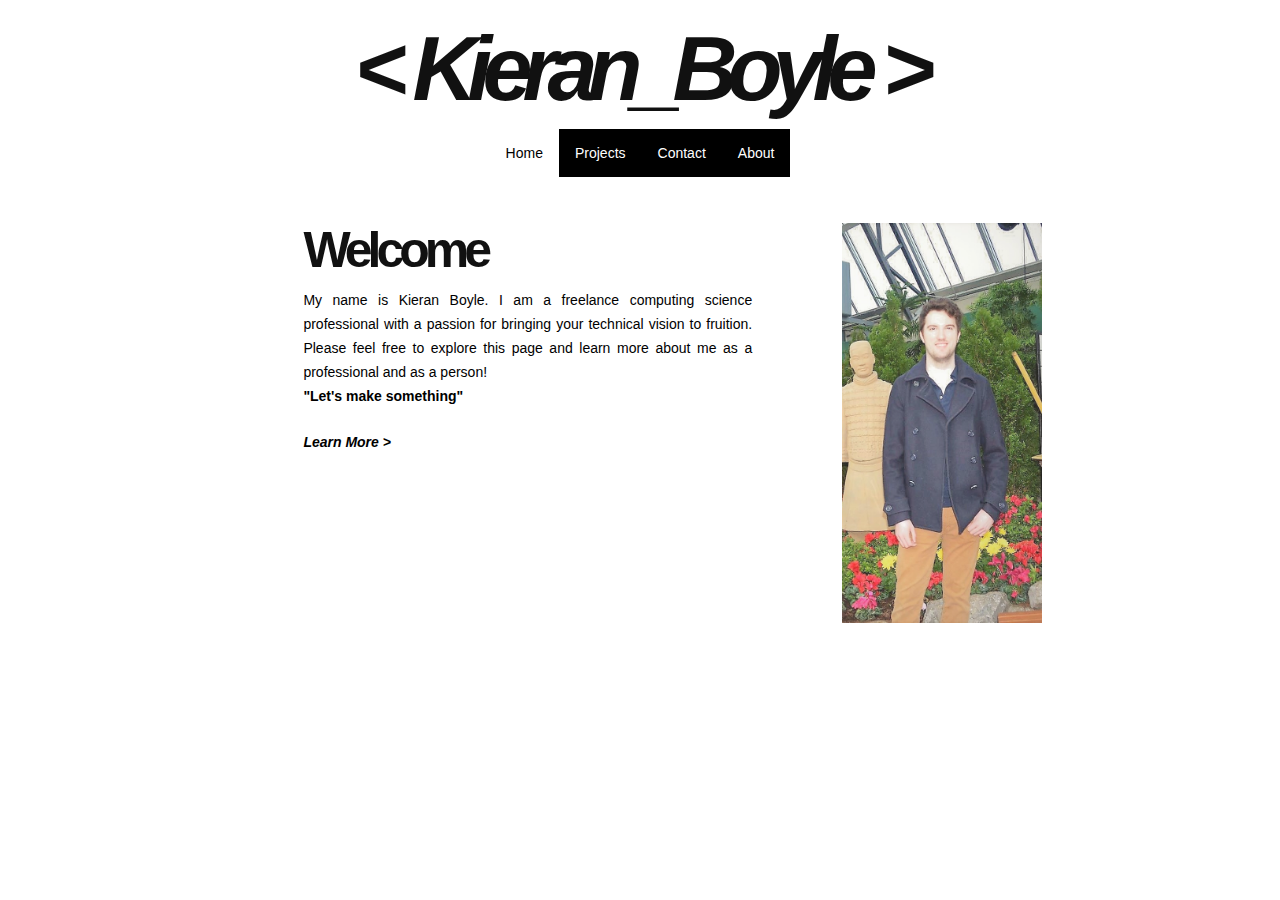
<file: index.html>
<!DOCTYPE html>
<html lang="en">
<head>
<title>Kieran Boyle</title>

<link rel="stylesheet" href="https://maxcdn.bootstrapcdn.com/bootstrap/3.3.7/css/bootstrap.min.css" integrity="sha384-BVYiiSIFeK1dGmJRAkycuHAHRg32OmUcww7on3RYdg4Va+PmSTsz/K68vbdEjh4u" crossorigin="anonymous">
 <style type="text/css">
	h1 { color: #111; font-family: 'Helvetica Neue', sans-serif; font-size: 90px; font-weight: bold; letter-spacing: -10px;  text-align: center; }
	h2 { color: #111; font-family: 'Open Sans', sans-serif; font-size: 30px; font-weight: 300; line-height: 32px; text-align: left; }
	p { color: #685206; font-family: 'Helvetica Neue', sans-serif; font-size: 14px; line-height: 24px; margin: 0 0 24px; text-align: justify; text-justify: inter-word; }
 ul {
    float: center;
      list-style-type: none;
      margin:0 auto;
      padding: 0;
      overflow: hidden;
      background-color: #000000;
      max-width: 100%;
      display:table; 
  }

  li {
      float: left;
      
  }

  li a {
      display: block;
      color: white;
      text-align: center;
      padding: 14px 16px;
      text-decoration: none;
  }

  li a:hover {
      background-color: #ffffff;
      color : #000000;
      text-decoration: none;
  }
  
  .active{
    background-color: #ffffff;
    color: #000000;
  }
    #banner {
    	position: relative;
    	
    	float: center;
	}
	#subBanner{
		width: 100%;
		padding-left: 33%;
		
	}
	#welcomeText{
		
		background-color:  #ffffff;
		height: 70%;
		width: 50%;
		color: #000000;
		margin: 0;
	}

	#welcomeText h1{
		 font-family: 'Helvetica Neue', sans-serif; font-size: 50px; font-weight: bold; letter-spacing: -5px;  text-align: left; 

	}

	#welcomeText p{
		color: #000000;
	}
	


	#mainPanel{
		width: 100%;
		height: 80%;

		background-color: #ffffff;
		padding-left:20%;

	}

	.container{
		width: 90%;
		height: 100%;
		padding-top: 2%;

		background-color: #ffffff;
	}
	.black-background {background-color:#000000;}
	.white {color:#ffffff;}

	#linkClass a{
		text-decoration: none;
		color: #000000;
	}

	#linkClass a:hover{
		text-decoration: none;
		color: #104E8B;
	}
	#mainimg{
		margin:0;
		width: 40%;
		height: 90%;
		float: right;
		opacity: 0.88;
		filter: alpha(opacity=88);
	}


</style>


</head>
<body>
<div id ="banner">
	<h1>  <i>&lt; Kieran_Boyle &gt;</i> </h1>

		<ul>
			<li><a class="active" href="/" >Home</a></li>
			<li><a href="/projects.html">Projects</a></li>
			<li><a href="/contact.html">Contact</a></li>
			<li><a href="#about">About</a></li>
		
		</ul>

		

</div>

<div class = "container">
	<div id = "mainPanel">
		<div id ="mainimg"><img src="/Images/photo3.jpg" alt="Kieran" height="400" width="200" ></div>
		<div id = "welcomeText">
			<h1><b>Welcome</b></h1>
			<p>
				My name is Kieran Boyle. I am a freelance computing science professional with 
				a passion for bringing your technical vision to fruition. Please feel free to explore this page and learn 
				more about me as a professional and as a person! 
				</br>
				<b>"Let's make something"</b>
				</br>
				<div id="linkClass"><b><i><a href="default.asp" target="_blank">Learn More ></a></i></b></div>
			</p>

		</div>
		
	</div>
</div>

</body>
</html>
</file>
